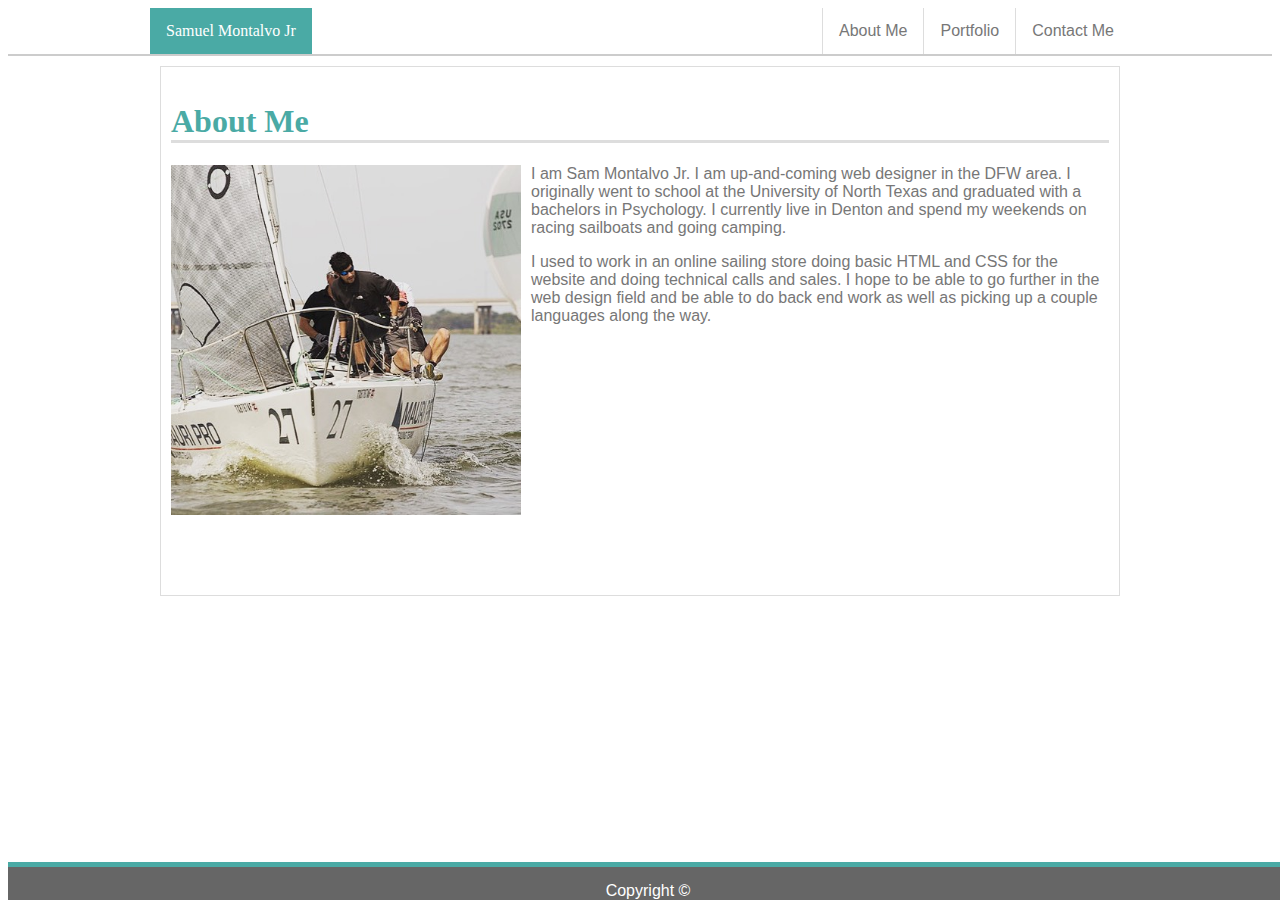
<file: index.html>
<!DOCTYPE html>
<html lang="en">
<head>
    <title>Sam Montalvo Profile</title>
    <link rel="stylesheet" href="assets/css/style.css">
</head>

<body>
        <ul class="navbar">
            <div class="container">
            <li> 
                Samuel Montalvo Jr
            </li>
            <li style="float:right"> 
                    <a href="./contact.html">Contact Me</a>
                 </li>
            <li style="float:right"> 
                <a href="./portfolio.html">Portfolio</a>
            </li>
            <li style="float:right"> 
                    <a href="./index.html">About Me</a>
                </li>
            </div>
        </ul>
    <div class="container2">
        <h1>About Me</h1>
        <img class="leftProfile" src="./assets/images/sam-montalvo-raceboat.jpg" title="Sam Montalvo Sailing" alt="Sam Montalvo Sailing">
        <p>I am Sam Montalvo Jr. I am up-and-coming web designer in the DFW area. I originally went to school at the University of North Texas and graduated with a bachelors in Psychology. I currently live in Denton and spend my weekends on racing sailboats and going camping. </p>
        <p>I used to work in an online sailing store doing basic HTML and CSS for the website and doing technical calls and sales. I hope to be able to go further in the web design field and be able to do back end work as well as picking up a couple languages along the way.</p>
    </div>

    <div class="footer">
        Copyright &copy;
    </div>
</body>

</html>
</file>
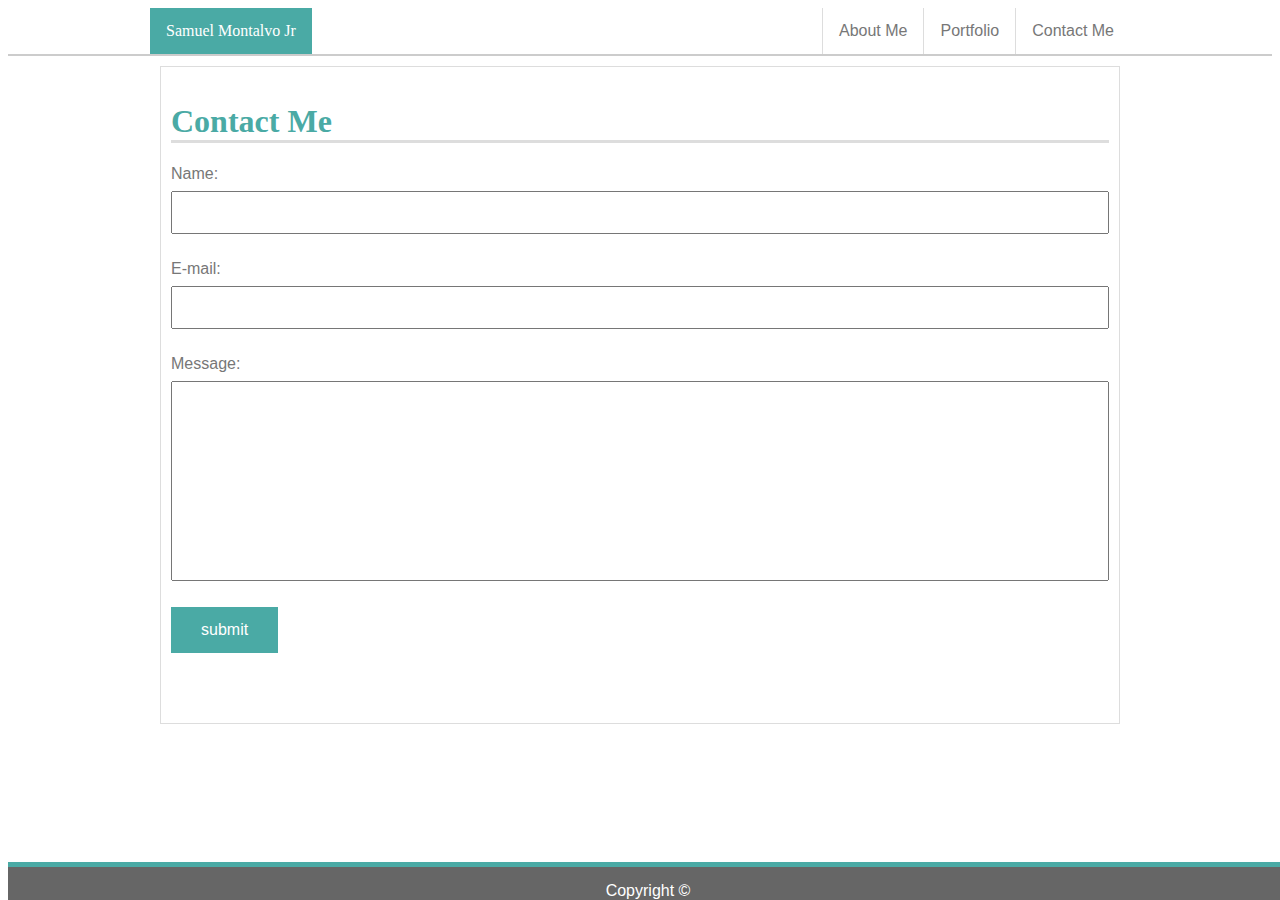
<file: contact.html>
<!DOCTYPE html>
<html lang="en">
<head>
    <title>Sam Montalvo Profile</title>
    <link rel="stylesheet" href="assets/css/style.css">
</head>

<body>
        <ul class="navbar">
            <div class="container">
            <li> 
                Samuel Montalvo Jr
            </li>
            <li style="float:right"> 
                    <a href="./contact.html">Contact Me</a>
                 </li>
            <li style="float:right"> 
                <a href="./portfolio.html">Portfolio</a>
            </li>
            <li style="float:right"> 
                    <a href="./index.html">About Me</a>
                </li>
            </div>
        </ul>
    <div class="container2">
        <h1>Contact Me</h1>
        <form action="/action_page.php">
              Name:<br>
              <input type="text" name="name"><br>
              <br>
              E-mail:<br>
              <input type="text" name="name"><br><br>
              Message:<br>
              <input type="text" name="message"><br>
              <br>
              <input type="submit" value="submit">
        </form>
    </div>

    <div class="footer">
        Copyright &copy;
    </div>
</body>

</html>
</file>
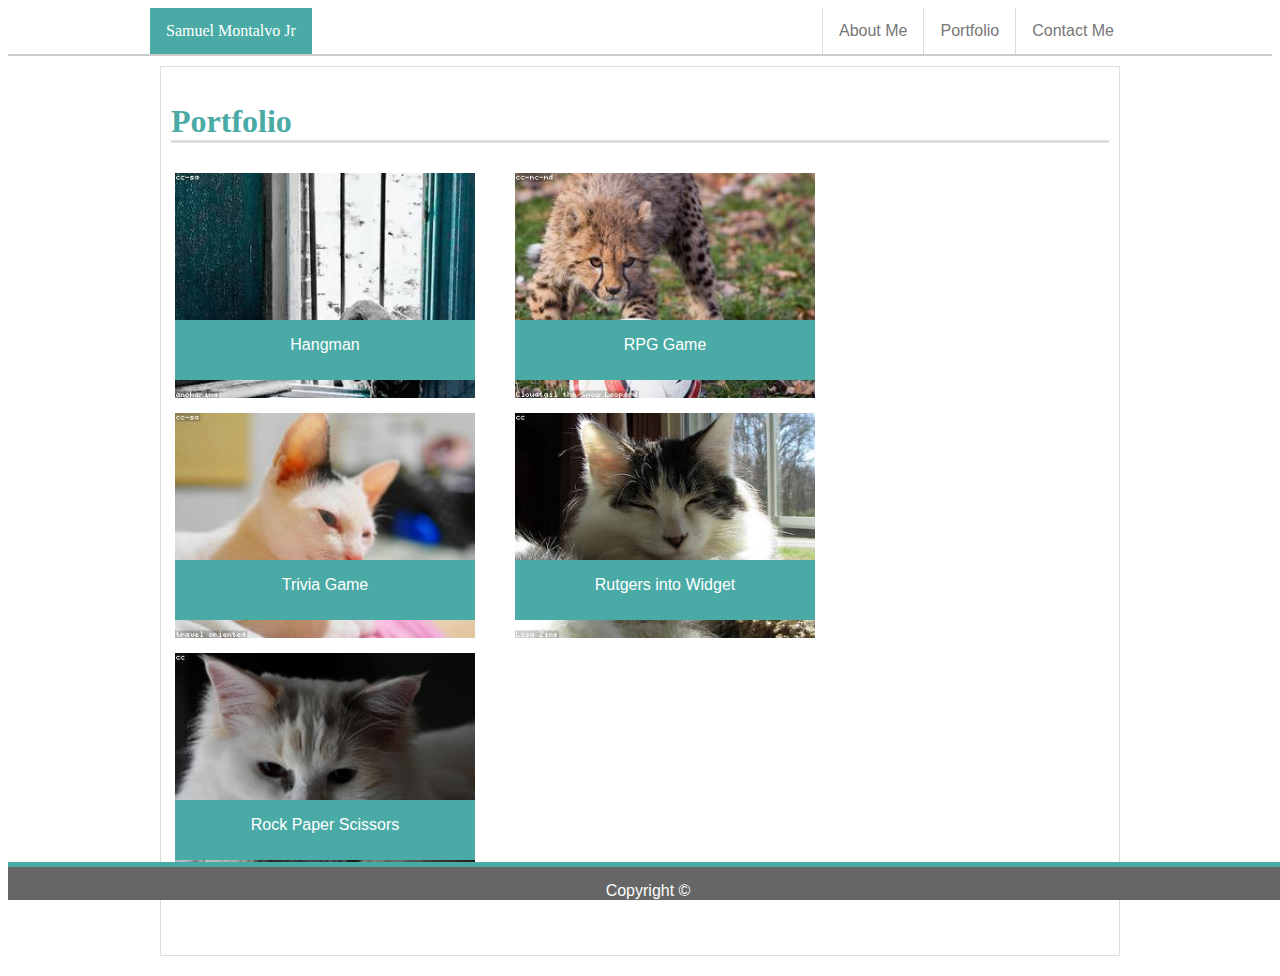
<file: portfolio.html>
<!DOCTYPE html>
<html lang="en">
<head>
    <title>Sam Montalvo Profile</title>
    <link rel="stylesheet" href="assets/css/style.css">
</head>

<body>
        <ul class="navbar">
            <div class="container">
            <li> 
                Samuel Montalvo Jr
            </li>
            <li style="float:right"> 
                    <a href="./contact.html">Contact Me</a>
                 </li>
            <li style="float:right"> 
                <a href="./portfolio.html">Portfolio</a>
            </li>
            <li style="float:right"> 
                    <a href="./index.html">About Me</a>
                </li>
            </div>
        </ul>
    <div class="container2">
        <h1>Portfolio</h1>
        <div class="row">
            <div class="column">
                <div class="imagewrap">
                    <img class="small" src="./assets/images/cat.jpg" />
                    <div class="imagetext">
                        <p>Hangman</p>
                    </div>
                </div>
            </div>
            <div class="column">
                <div class="imagewrap">
                    <img class="small"  src="./assets/images/soccer.jpg" />
                    <div class="imagetext">
                        <p>RPG Game</p>
                    </div>
                </div>
            </div>
        </div>
        <div class="row">
            <div class="column">
                <div class="imagewrap">
                    <img  class="small" src="./assets/images/sleep.jpg" />
                    <div class="imagetext">
                        <p>Trivia Game</p>
                    </div>
                </div>
            </div>
            <div class="column">
                <div class="imagewrap">
                    <img class="small" src="./assets/images/eyesclosed.jpg" />
                    <div class="imagetext">
                        <p>Rutgers into Widget</p>
                    </div>
                </div>
            </div>
        </div>
        <div class="row">
            <div class="column">
                <div class="imagewrap">
                    <img class="small" src="./assets/images/shiro.jpg" />
                    <div class="imagetext">
                        <p>Rock Paper Scissors</p>
                    </div>
                </div>
            </div>
        </div>
    </div>

    <div class="footer">
        Copyright &copy;
    </div>
</body>

</html>
</file>
<file: assets/css/style.css>
/* Classes used for Navbar and general format */

body {
    font-family: 'Arial', 'Helvetica Neue', Helvetica, sans-serif;
    color: #777777;
}


.container {
    width: 980px;
    margin: auto;
}

*,
*::before,
*::after {
    -webkit-box-sizing: border-box;
        -moz-box-sizing: border-box;
            box-sizing: border-box;
}

.container2 {
    width: 960px;
    margin: auto;
    padding: 15px 10px;
    border: 1px solid #dddddd;
    margin-top: 10px;
    margin-bottom: 20px;
    padding-bottom: 70px;
    height: 900;
    overflow: auto;
}

ul {
    list-style-type: none;
    margin: 0;
    padding: 0;
    overflow: hidden;
    background-color: #ffffff;
    border-bottom: 2px solid #cccccc;
}

li {
    float: left;
}

li a {
    display: block;
    color: #777777;
    text-align: center;
    padding: 14px 16px;
    text-decoration: none;
    border-left: 1px solid #dddddd;
}


li:first-child {
    display: block;
    color: white;
    text-align: center;
    padding: 14px 16px;
    text-decoration: none;
    background-color: #4aaaa5;
    font-family: 'Georgia', Times, Times New Roman, serif;
}

h1 {
    font-family: 'Georgia', Times, Times New Roman, serif;
    color: #4aaaa5;
    border-bottom: 3px solid #dddddd;
}

.footer {
        position: fixed;
        bottom: 0;
        background-color: #666666;
        text-align: center;
        width: 100%;
        padding-top: 15px;
        border-top: 5px solid #4aaaa5;
        color: #ffffff;
}

/* Class used in About Me Image*/

.leftProfile {
    width: 360px;
    padding: 0px 10px 10px 0px;
    float: left;
}

/* Classes used for Forms in Contact Me*/

input[type=text] {
    width: 100%;
    padding: 12px 20px;
    margin: 8px 0;
    box-sizing: border-box;
}

input[name=message] {
    height: 200px;
    resize: both;
}

input[type=submit] {
    display: block;
    color: white;
    text-align: center;
    padding: 14px 30px;
    text-decoration: none;
    background-color: #4aaaa5;
    border: none;
    font-size: 16px;
}

/* Classes used for Portfolio grid and text wrap banners */

td{
    width: 33%;
    text-align: center;
    border: 1px solid black;
}

.row {
    display: flex;
    flex-wrap: wrap;
    padding: 0 4px;
}

.column {
    padding-right: 40px;
}

  
.column img {
    margin-top: 8px;
    vertical-align: middle;
}

.small{
      width: 300px;
      height: auto;
      position: absolute;

}

.imagewrap{
      width: 300px;
      height: 240px;
      position: relative;
      display: block;
      margin: 0px;
}

.imagetext{
      background-color: #4aaaa5;
      width: 100%;
      height: 60px;
      position: absolute;
      text-align: center;
      bottom: 25px;
      color: #ffffff;
}
</file>
